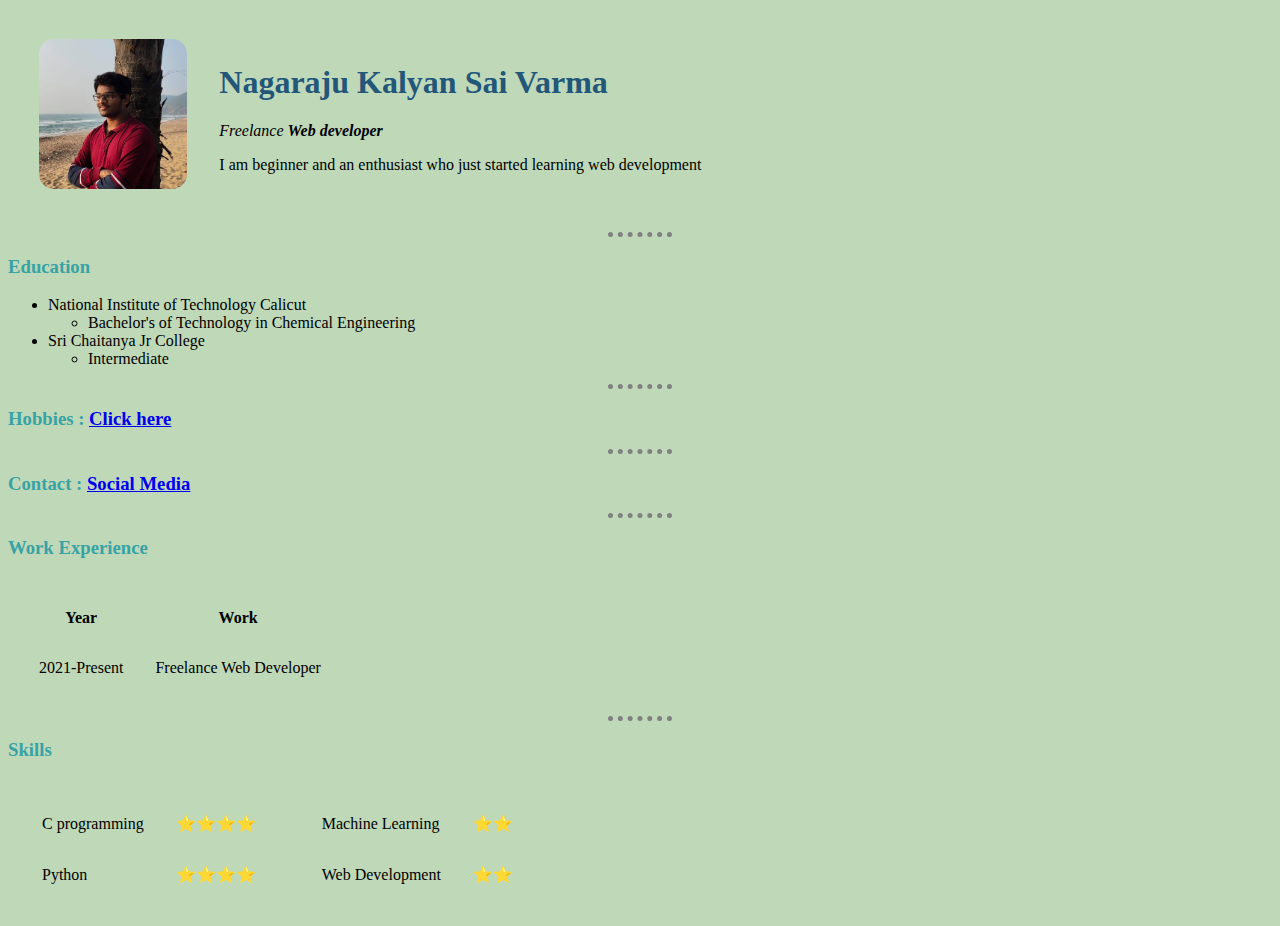
<file: index.html>
<!DOCTYPE html>
<html lang="en">

    <head>
        <meta charset="UTF-8">
        <meta http-equiv="X-UA-Compatible" content="IE=edge">
        <meta name="viewport" content="width=device-width, initial-scale=1.0">
        <title>Kalyan's Personal Site</title>
        <link rel="stylesheet" href="css/styles.css">
    </head>

    <body>
        <table cellspacing="30">
            <tr>
                <td><img id="profile_picture" src="Images/kalyan.jpg"></td>
                <td><h1>Nagaraju Kalyan Sai Varma</h1>
                <p><em>Freelance <strong>Web developer</strong></em></p>
                <p>I am beginner and an enthusiast who just started learning web development</p>
                </td>
            </tr>
        </table>

        <hr size="2" noshade>

        <h3>Education</h3>
        <ul>
            <li>National Institute of Technology Calicut</li>
                <ul><li>Bachelor's of Technology in Chemical Engineering</li></ul>
            <li>Sri Chaitanya Jr College</li>
                <ul><li>Intermediate</li></ul>
        </ul>

        <hr size="2" noshade>

        <h3>Hobbies : <a class="link" href="Hobbies.html">Click here</a></h3>

        <hr size="2" noshade>

        <h3>Contact : <a class="link" href="Social media.html">Social Media</a></h3>

        <hr size="2" noshade>

        <h3>Work Experience</h3>
        <table cellspacing="30">
            <thead>
                <tr>
                    <th>Year</th>
                    <th>Work</th>
                </tr>
            </thead>
            <tbody>
                <tr>
                    <td>2021-Present</td>
                    <td>Freelance Web Developer</td>
                </tr>
            </tbody>
        </table>

        <hr size="2" noshade>

        <h3>Skills</h3>
        <table>
            <td>
                <table cellspacing="30">
                    <tbody>
                        <tr>
                            <td>C programming</td>
                            <td>⭐⭐⭐⭐</td>
                           
                        </tr>
                        <tr>
                            <td>Python</td>
                            <td>⭐⭐⭐⭐</td>
                            
                            </tr>
                    </tbody>
                </table>
            </td>
            <td>
                <table cellspacing="30">
                    <tbody>
                        <tr>
                            <td>Machine Learning</td>
                            <td>⭐⭐</td>
                        </tr>
                        <tr>
                            <td>Web Development</td>
                            <td>⭐⭐</td>
                        </tr>
                       
                        
                    </tbody>
                </table>
            </td>
        </table>
        
    </body>
</html>
</file>
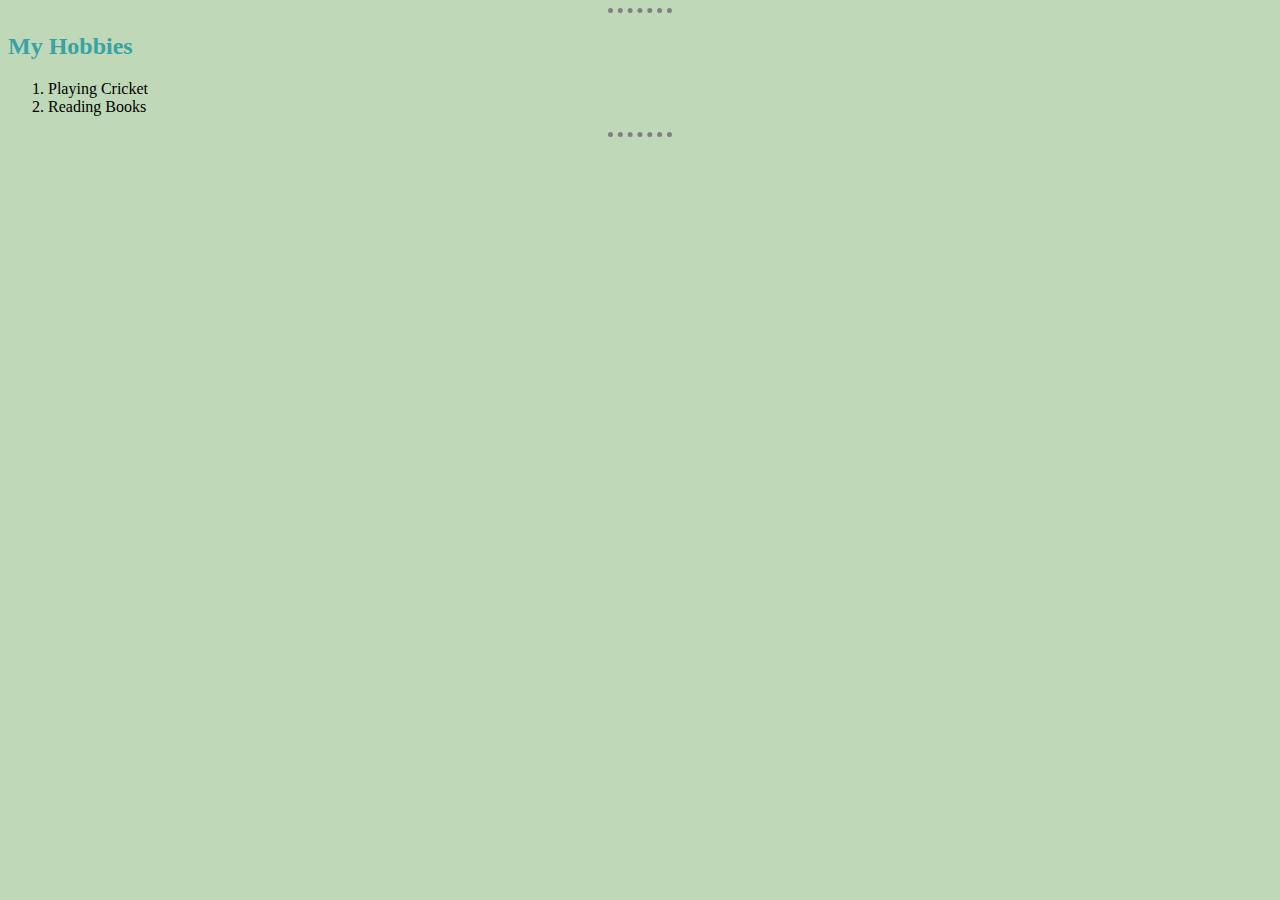
<file: Hobbies.html>
<!DOCTYPE html>
<html lang="en">
<head>
    <meta charset="UTF-8">
    <meta http-equiv="X-UA-Compatible" content="IE=edge">
    <meta name="viewport" content="width=device-width, initial-scale=1.0">
    <title>Hobbies</title>
    <link rel="stylesheet" href="css/styles.css">
</head>
<body>
    <hr size="2" noshade>
    <h2>My Hobbies</h2>
    <ol>
        <li>Playing Cricket</li>
        <li>Reading Books</li>
    </ol>
    <hr size="2" noshade>
</body>
</html>
</file>
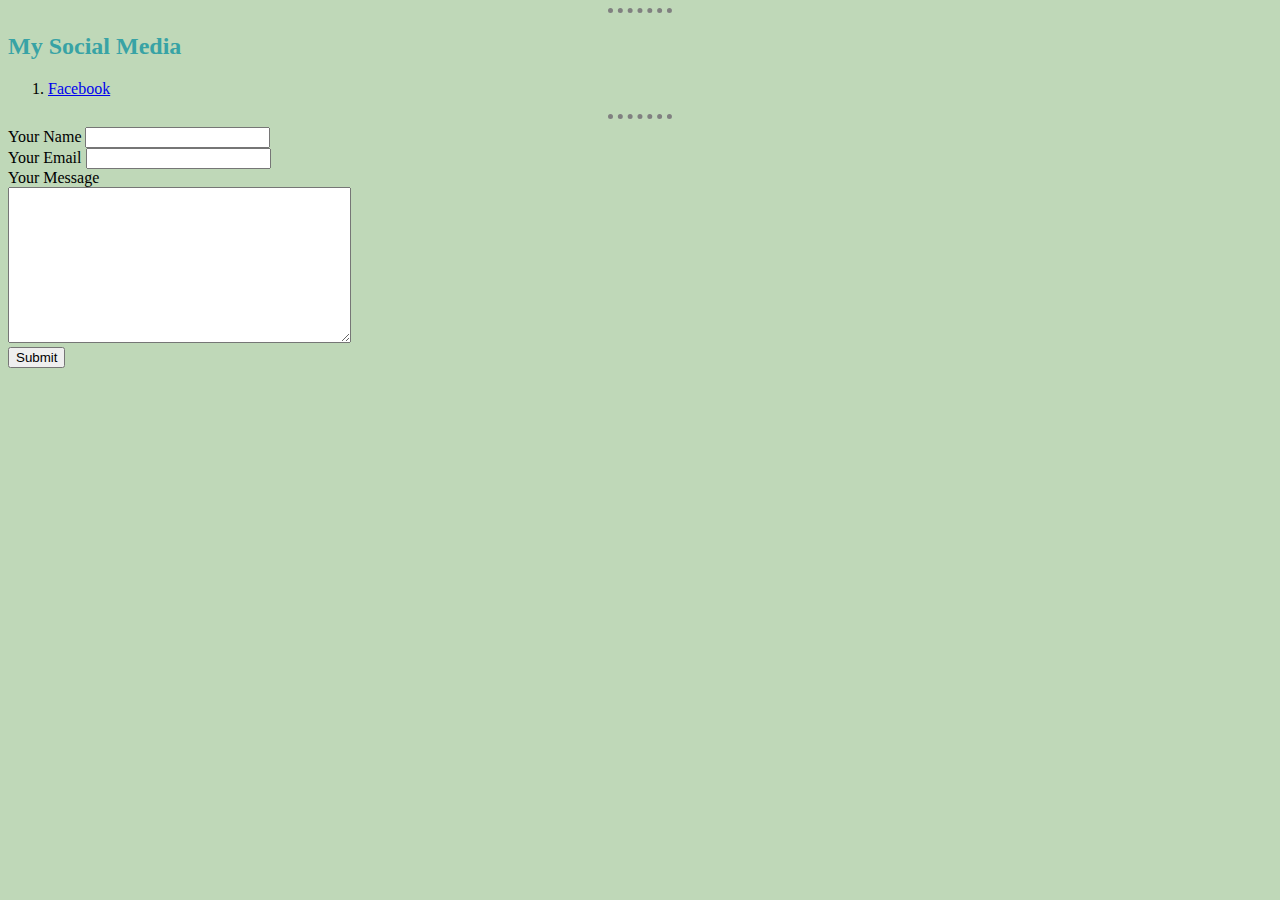
<file: Social media.html>
<!DOCTYPE html>
<html lang="en">
<head>
    <meta charset="UTF-8">
    <meta http-equiv="X-UA-Compatible" content="IE=edge">
    <meta name="viewport" content="width=device-width, initial-scale=1.0">
    <title>Contact</title>
    <link rel="stylesheet" href="css/styles.css">
</head>
<body>
    <hr size="2" noshade>
    <h2>My Social Media</h2>
    <ol>
        <li><a href="https://www.facebook.com/profile.php?id=100008309205096">Facebook</a></li>
    </ol>
    <hr size="2" noshade>
    <form action="mailto:saivarma0202@gmail.com" method="POST" enctype="text/plain">
        <label>Your Name</label>
        <input type="text" name="yourname" id=""><br>
        <label for="">Your Email</label>
        <input type="email" name="youremail" id=""><br>
        <label>Your Message</label><br>
        <textarea name="yourmessage" id="" cols="40" rows="10"></textarea><br>
        <input type="submit" name="">
    </form>
</body>
</html>
</file>
<file: css/styles.css>
body {
    align-items: center;
    background-color: #BFD8B8;
    }
hr {
    background-color: #BFD8B8;
    border-style: dotted none none;
    border-color: gray;
    border-width: 5px;
    width: 5%;

    }
img{
    height: 150px;
    }

h1{
    color: #22577A;
}
h2{
    color: #38A3A5;
}
h3{
    color: #38A3A5;
}

#profile_picture{
    border-radius: 10%;
}

.link:hover{
    color: #38A3A5;
}
</file>
